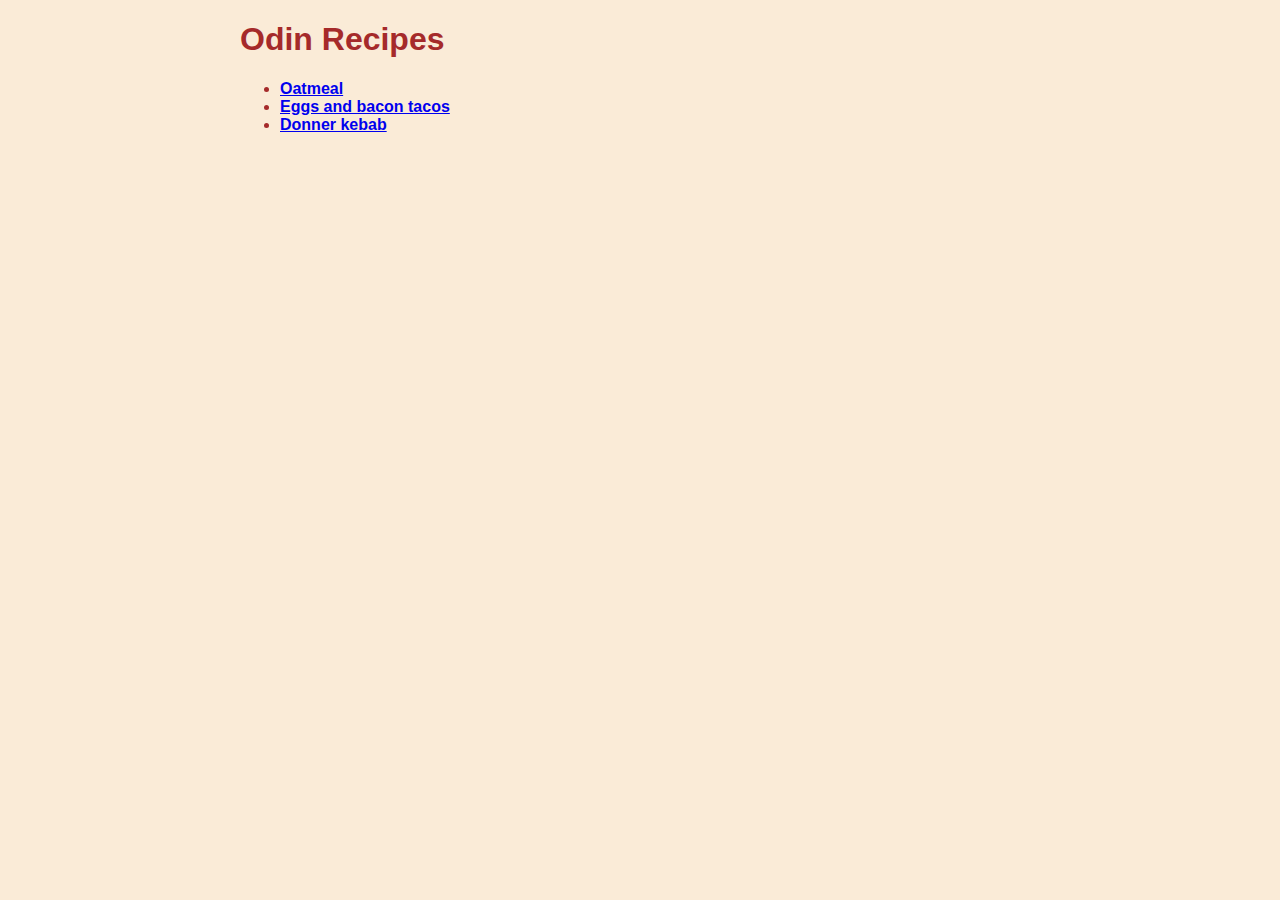
<file: index.html>
<!DOCTYPE html>
<html lang="en">
<head>
    <meta charset="UTF-8">
    <meta http-equiv="X-UA-Compatible" content="IE=edge">
    <meta name="viewport" content="width=device-width, initial-scale=1.0">
    <title>Document</title>
    <link rel="stylesheet" href="./styles/style.css">
</head>
<body>
    <div class="container">
        <h1>Odin Recipes</h1>

        <ul>
            <li><a href="./recipes/oatmeal.html">Oatmeal</a></li>
            <li><a href="./recipes/eggs-and-bacon-tacos.html">Eggs and bacon tacos</a></li>
            <li><a href="./recipes/doner-kebab.html">Donner kebab</a></li>
        </ul> 
    </div>
</body>
</html>
</file>
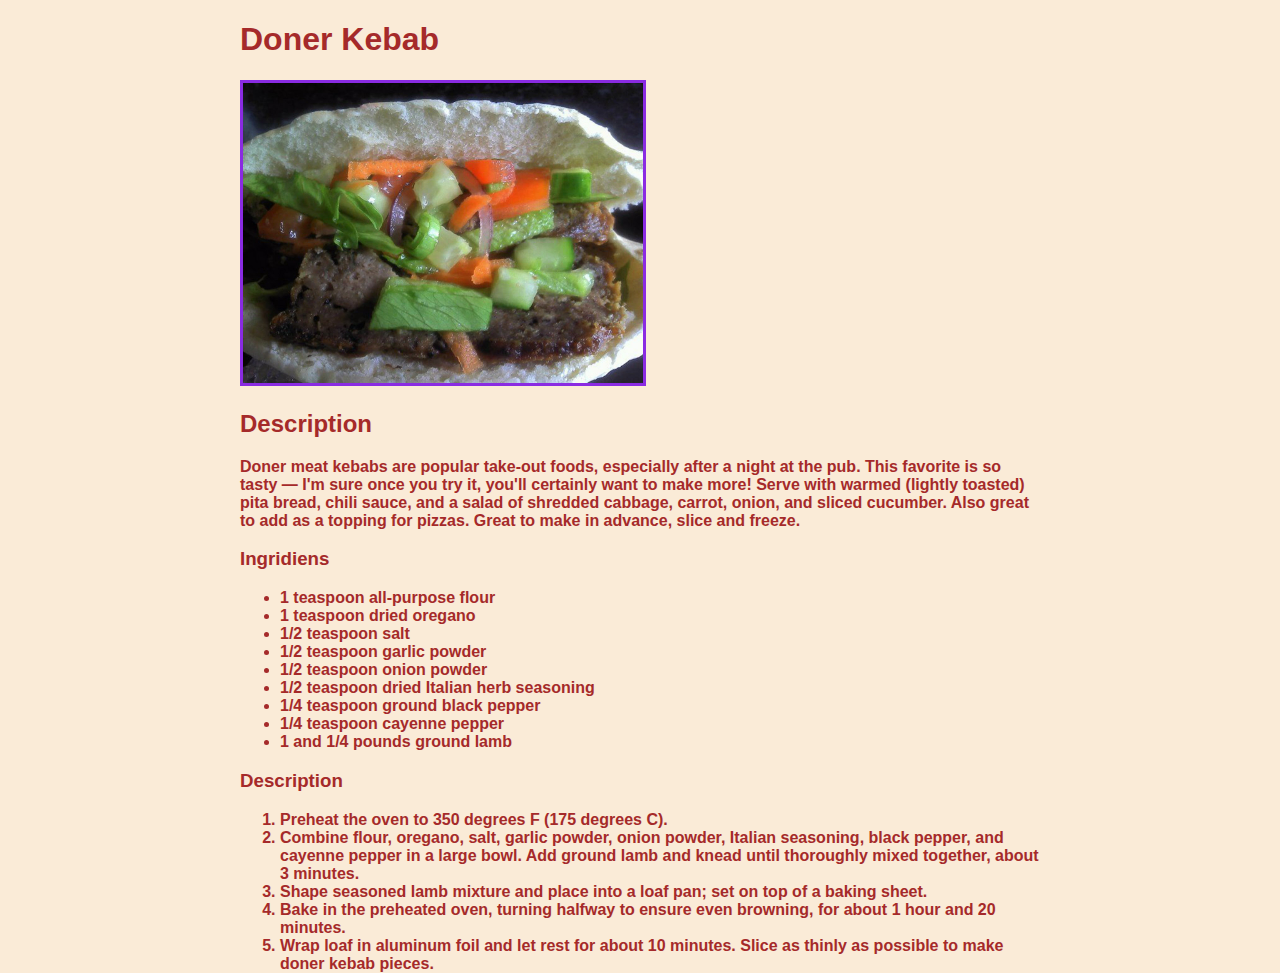
<file: recipes/doner-kebab.html>
<!DOCTYPE html>
<html lang="en">
<head>
    <meta charset="UTF-8">
    <meta http-equiv="X-UA-Compatible" content="IE=edge">
    <meta name="viewport" content="width=device-width, initial-scale=1.0">
    <title>Doner kebab</title>
    <link rel="stylesheet" href="../styles/style.css">
</head>
<body>
    <div class="container">
        <h1>Doner Kebab</h1>

        <img src="../images/doner-kebab.jpeg" alt="Doner kebab picture">

        <h2>Description</h2>

        <p>Doner meat kebabs are popular take-out foods, especially after a night at the pub. This favorite is so tasty — I'm sure once you try it, you'll certainly want to make more! Serve with warmed (lightly toasted) pita bread, chili sauce, and a salad of shredded cabbage, carrot, onion, and sliced cucumber. Also great to add as a topping for pizzas. Great to make in advance, slice and freeze.</p>

        <h3>Ingridiens</h3>

        <ul>
            <li>1 teaspoon all-purpose flour</li>
            <li>1 teaspoon dried oregano</li>
            <li>1/2 teaspoon salt</li>
            <li>1/2 teaspoon garlic powder</li>
            <li>1/2 teaspoon onion powder</li>
            <li>1/2 teaspoon dried Italian herb seasoning</li>
            <li>1/4 teaspoon ground black pepper</li>
            <li>1/4 teaspoon cayenne pepper</li>
            <li>1 and 1/4 pounds ground lamb</li>
        </ul>

        <h3>Description</h3>

        <ol>
            <li>Preheat the oven to 350 degrees F (175 degrees C).</li>
            <li>Combine flour, oregano, salt, garlic powder, onion powder, Italian seasoning, black pepper, and cayenne pepper in a large bowl. Add ground lamb and knead until thoroughly mixed together, about 3 minutes.</li>
            <li>Shape seasoned lamb mixture and place into a loaf pan; set on top of a baking sheet.</li>
            <li>Bake in the preheated oven, turning halfway to ensure even browning, for about 1 hour and 20 minutes.</li>
            <li>Wrap loaf in aluminum foil and let rest for about 10 minutes. Slice as thinly as possible to make doner kebab pieces.</li>
        </ol>
    </div>
</body>
</html>
</file>
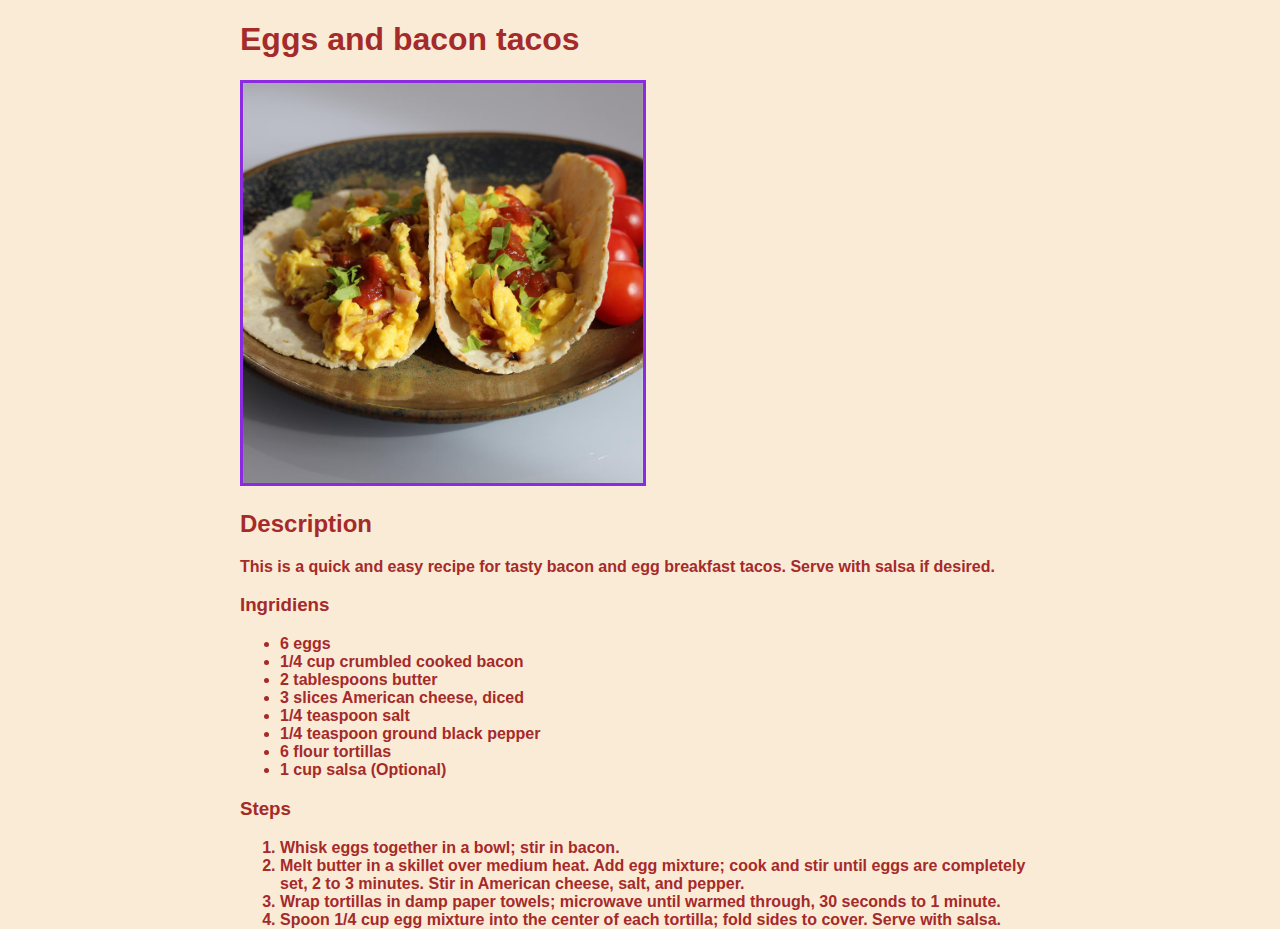
<file: recipes/eggs-and-bacon-tacos.html>
<!DOCTYPE html>
<html lang="en">
<head>
    <meta charset="UTF-8">
    <meta http-equiv="X-UA-Compatible" content="IE=edge">
    <meta name="viewport" content="width=device-width, initial-scale=1.0">
    <title>Eggs and bacon tacos</title>
    <link rel="stylesheet" href="../styles/style.css">
</head>
<body>
    <div class="container">
        <h1>Eggs and bacon tacos</h1>

        <img src="../images/eggs-bacon-tacos.jpeg" alt="Tacos">

        <h2>Description</h2>

        <p>This is a quick and easy recipe for tasty bacon and egg breakfast tacos. Serve with salsa if desired.</p>

        <h3>Ingridiens</h3>

        <ul>
            <li>6 eggs</li>
            <li>1/4 cup crumbled cooked bacon</li>
            <li>2 tablespoons butter</li>
            <li>3 slices American cheese, diced</li>
            <li>1/4 teaspoon salt</li>
            <li>1/4 teaspoon ground black pepper</li>
            <li>6 flour tortillas</li>
            <li>1 cup salsa (Optional)</li>
        </ul>

        <h3>Steps</h3>

        <ol>
            <li>Whisk eggs together in a bowl; stir in bacon.</li>
            <li>Melt butter in a skillet over medium heat. Add egg mixture; cook and stir until eggs are completely set, 2 to 3 minutes. Stir in American cheese, salt, and pepper.</li>
            <li>Wrap tortillas in damp paper towels; microwave until warmed through, 30 seconds to 1 minute.</li>
            <li>Spoon 1/4 cup egg mixture into the center of each tortilla; fold sides to cover. Serve with salsa.</li>
        </ol>
    </div>
</body>
</html>
</file>
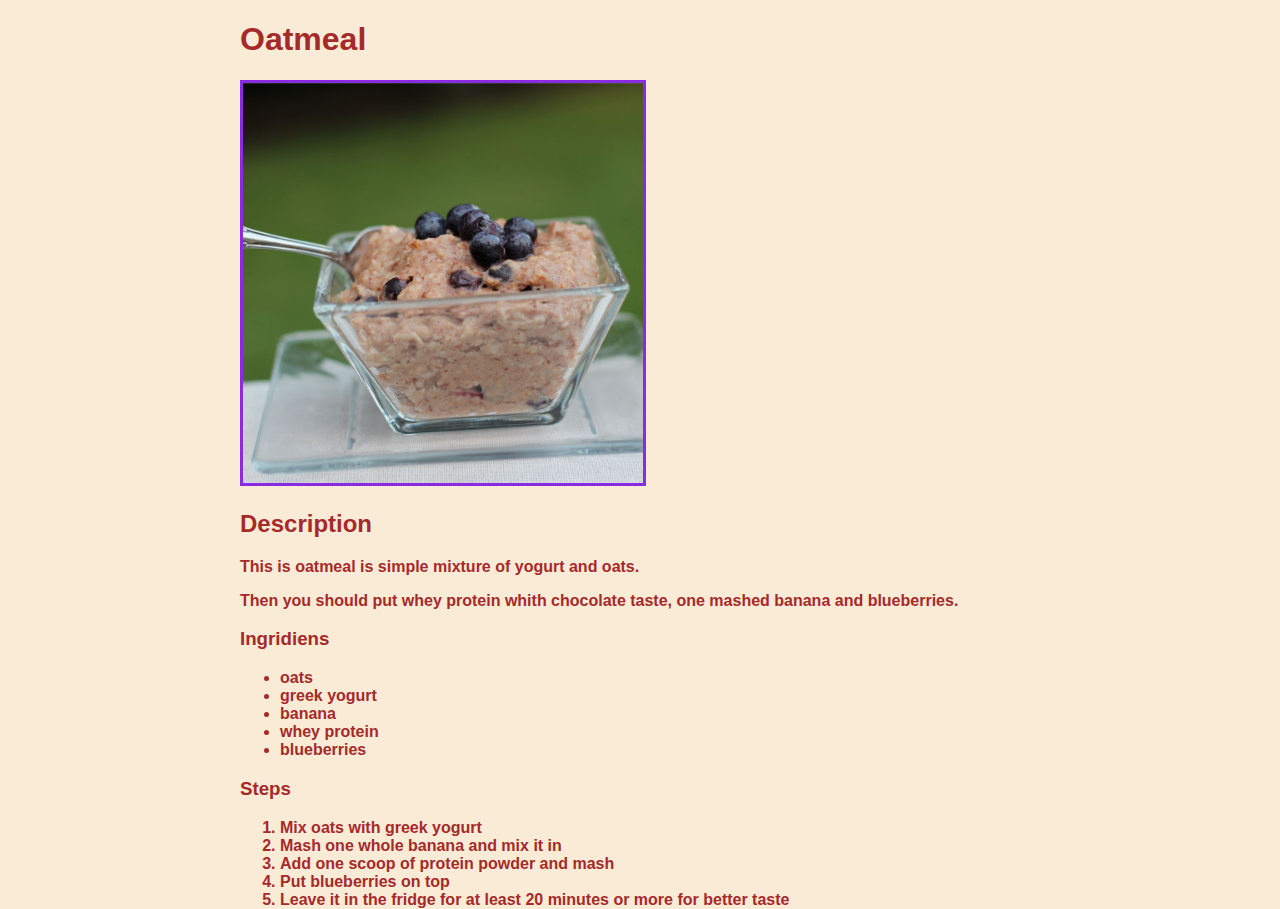
<file: recipes/oatmeal.html>
<!DOCTYPE html>
<html lang="en">
<head>
    <meta charset="UTF-8">
    <meta http-equiv="X-UA-Compatible" content="IE=edge">
    <meta name="viewport" content="width=device-width, initial-scale=1.0">
    <title>Oatmeal</title>
    <link rel="stylesheet" href="../styles/style.css">
</head>
<body>
    <div class="container">
        <h1>Oatmeal</h1>

        <img src="../images/oatmeal.jpeg" alt="oatmeal picture">

        <h2>Description</h2>

        <p>This is oatmeal is simple mixture of yogurt and oats.</p>
        <p>Then you should put whey protein whith chocolate taste, one mashed banana and blueberries.</p>

        <h3>Ingridiens</h3>

        <ul>
            <li>oats</li>
            <li>greek yogurt</li>
            <li>banana</li>
            <li>whey protein</li>
            <li>blueberries</li>
        </ul>

        <h3>Steps</h3>

        <ol>
            <li>Mix oats with greek yogurt</li>
            <li>Mash one whole banana and mix it in</li>
            <li>Add one scoop of protein powder and mash</li>
            <li>Put blueberries on top</li>
            <li>Leave it in the fridge for at least 20 minutes or more for better taste</li>
        </ol>
    </div>
</body>
</html>
</file>
<file: styles/style.css>
body {
    font-family: Verdana, Geneva, Tahoma, sans-serif;
    font-size: 16px;
    font-weight: 600;
    background-color: antiquewhite;
    color: brown;
}

img {
    height: auto;
    width: 400px;
    border: 3px solid blueviolet;
}

.container {
    width: 800px;
    height: 800px;
    margin: 0 auto;
}
</file>
